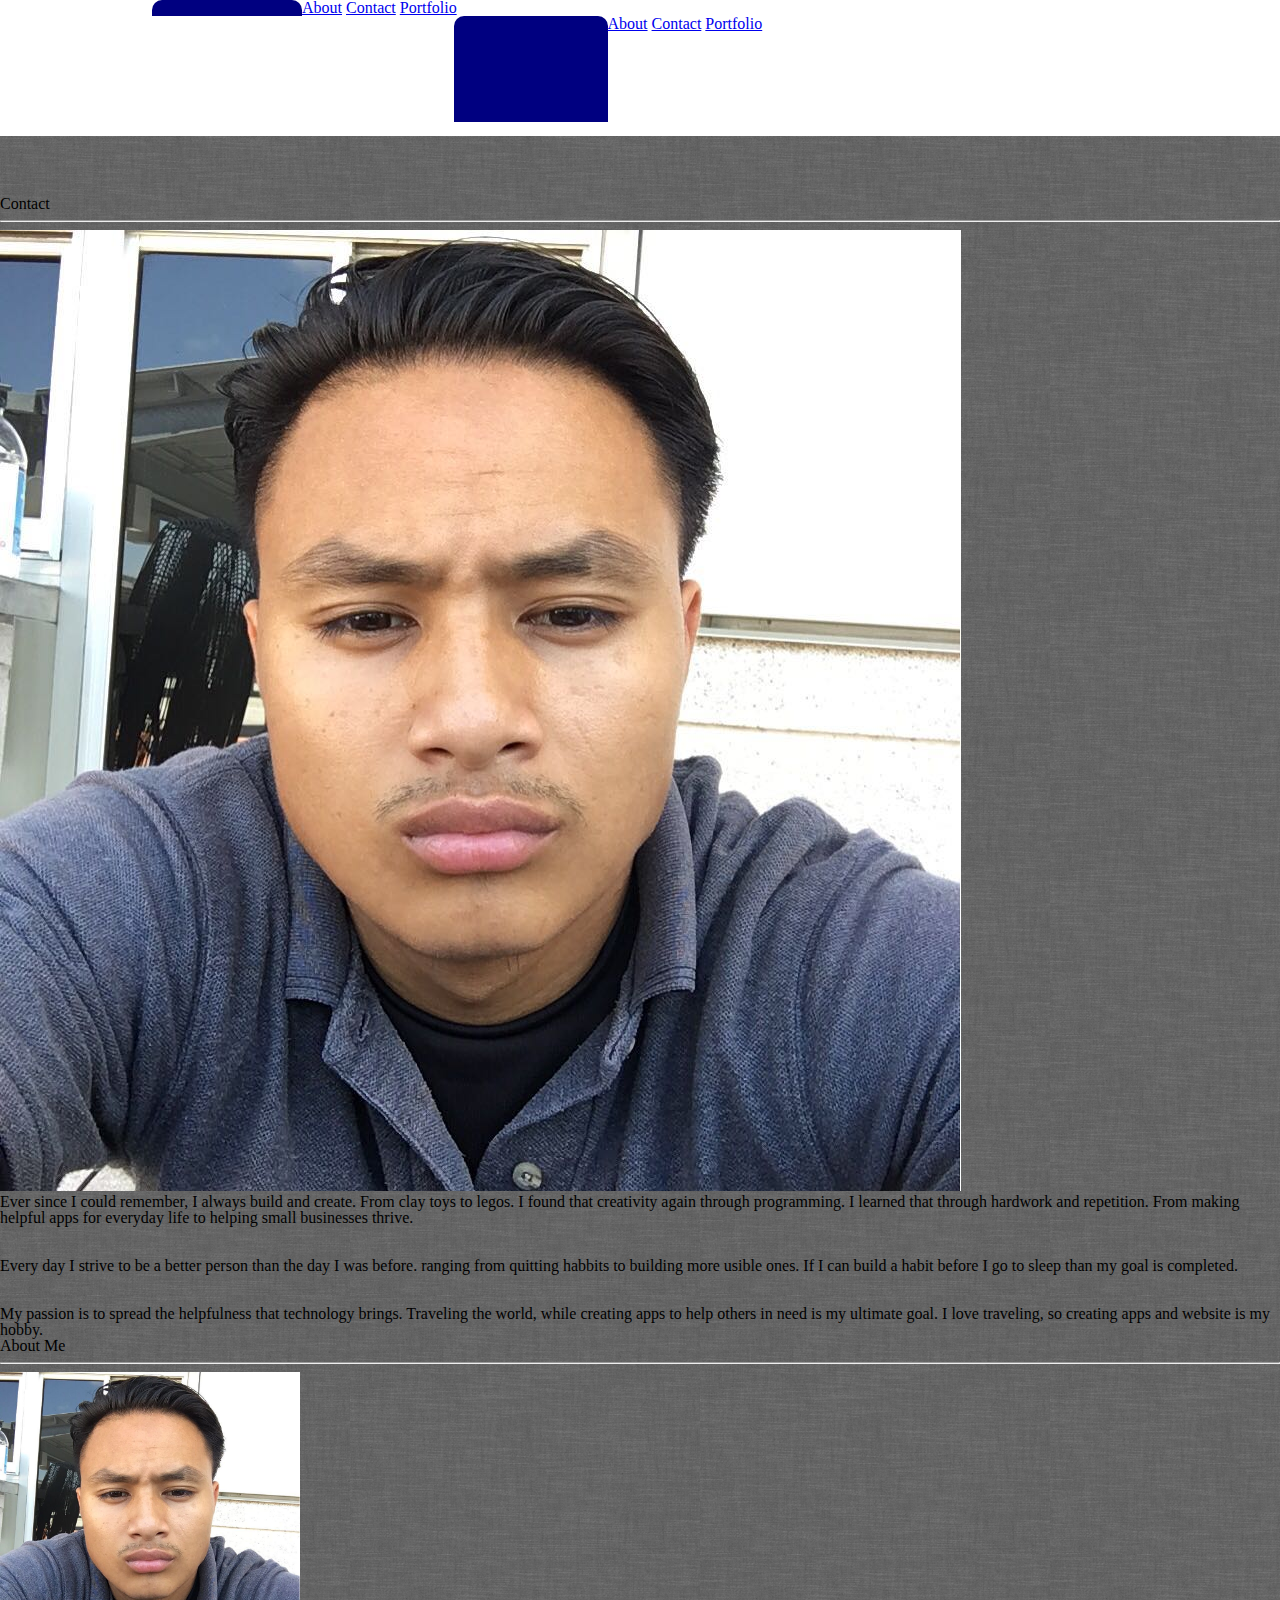
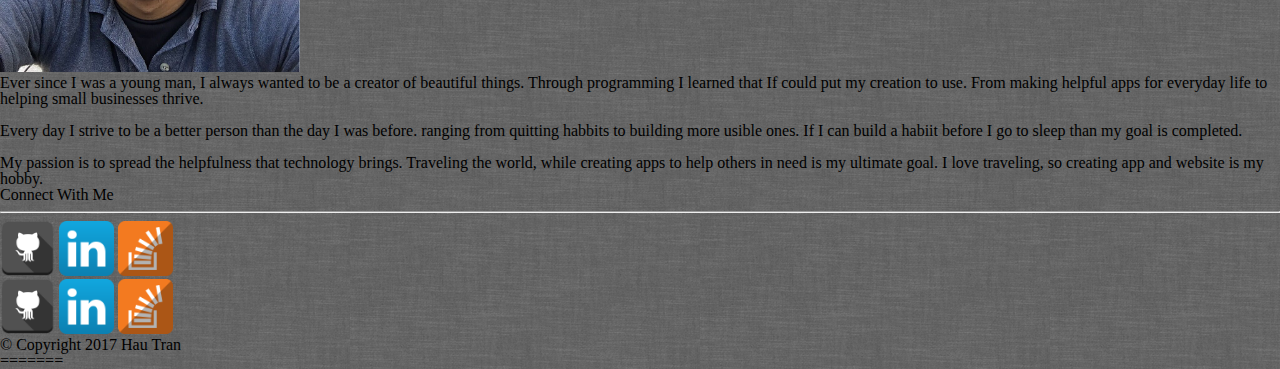
<file: index.html>
<!DOCTYPE html>
<html lang="en-us">
<head>
	<title>About Me</title>
	<link rel="stylesheet" type="text/css" href="Asset/css/reset.css">
	<link rel="stylesheet" type="text/css" href="Asset/css/style.css">
	<link href="https://fonts.googleapis.com/css?family=Raleway" rel="stylesheet">

	<meta name="viewport" content="width=device-width, initial-scale=1">
</head>

<body background="Asset/images/backGround.png">

	<header class="top-bar">
			<div class="name-box2">
				<a class="logo">Hau Tran</a>
			</div>

			<nav class="nav-bar">
				<a href="index.html">About</a>
				<a href="contact.html">Contact</a>
				<a href="portfolio.html">Portfolio</a>

</head>

<body background="Asset/images/backGround.png">

	<header class="top-bar">
			<div class="name-box2">
				<a class="logo">About me</a>
			</div>

			<nav class="nav-bar">
				<a href="index.html">About</a>
				<a href="contact.html">Contact</a>
				<a href="portfolio.html">Portfolio</a>

			</nav>
	</header>

 	<div class="body-paragraph">

	<section class="bio">
					<h2>Contact</h2>
					<hr class="line">

					<img class="bio-image" src="Asset/images/hau23.jpg" alt="me">

					<p>Ever since I could remember, I always build and create. From clay toys to legos.
						I found that creativity again through programming.
						I learned that through hardwork and repetition.
						From making helpful apps for everyday life to helping small businesses
						thrive.
					</p>
					<br><br>

					<p>Every day I strive to be a better person than the day I was before.
						 ranging from quitting habbits to building more usible ones.
						  If I can build a habit before I go to
							sleep than my goal is completed.
					</p>
					<br><br>

					<p>My passion is to spread the helpfulness that technology brings.
					Traveling the world, while creating apps to help others in
					need is my ultimate goal. I love traveling, so creating apps and
					website is my hobby. </p>
	</section>


		<section class="bio">
					<h2>About Me</h2>
					<hr class="line">

				<img id="bio-image" src="Asset/images/hau23.jpg" alt="me" width="300px" height="300px">
					<p>Ever since I was a young man, I always wanted to be a creator of beautiful things. Through programming I learned that If could put my creation to use. From making helpful apps for everyday life to helping small businesses thrive.</p>
					<br>

					<p>Every day I strive to be a better person than the day I was before. ranging from quitting habbits to building more usible ones. If I can build a habiit before I go to sleep than my goal is completed.</p>
						<br>

					<p>My passion is to spread the helpfulness that technology brings.
					Traveling the world, while creating apps to help others in need is my ultimate goal. I love traveling, so creating app and website is my hobby. </p>
		</section>


		<aside class="connecting1">
			<h3>Connect With Me</h3>
			<hr class="line1">


					<a href="https://github.com/hautran1993"><img border="0" alt="Github" src="Asset/images/github.png" img border="0" width="55px" height="55px"></a>

					<a href="https://www.linkedin.com/feed/?trk="><img border="0" alt="LinkIn" src="Asset/images/linkin.png" img border="0" width="55px" height="55px"></a>

					<a href="https://stackoverflow.com/nocaptcha?s=191c69cf-b6ed-4224-9a79-869dc1fccac7"><img border="0" alt="Stack" src="Asset/images/overflow.png" img border="0" width="55px" height="55px"></a>
		</aside>
	</div>


					<a href="https://github.com/hautran1993"> <img border="0" alt="Github" src="Asset/images/github.png" img border="0" width="55px" height="55px"></a>

					<a href="https://www.linkedin.com/feed/?trk="> <img border="0" alt="LinkIn" src="Asset/images/linkin.png" img border="0" width="55px" height="55px"></a>

					<a href="https://stackoverflow.com/nocaptcha?s=191c69cf-b6ed-4224-9a79-869dc1fccac7"> <img border="0" alt="Stack" src="Asset/images/overflow.png" img border="0" width="55px" height="55px"></a>
		</aside>
	</div>


	<footer class="foot">
		<p class="copy-text">&copy; Copyright 2017 Hau Tran</p>
	</footer>


</body>


</html>
=======
</html>
</file>
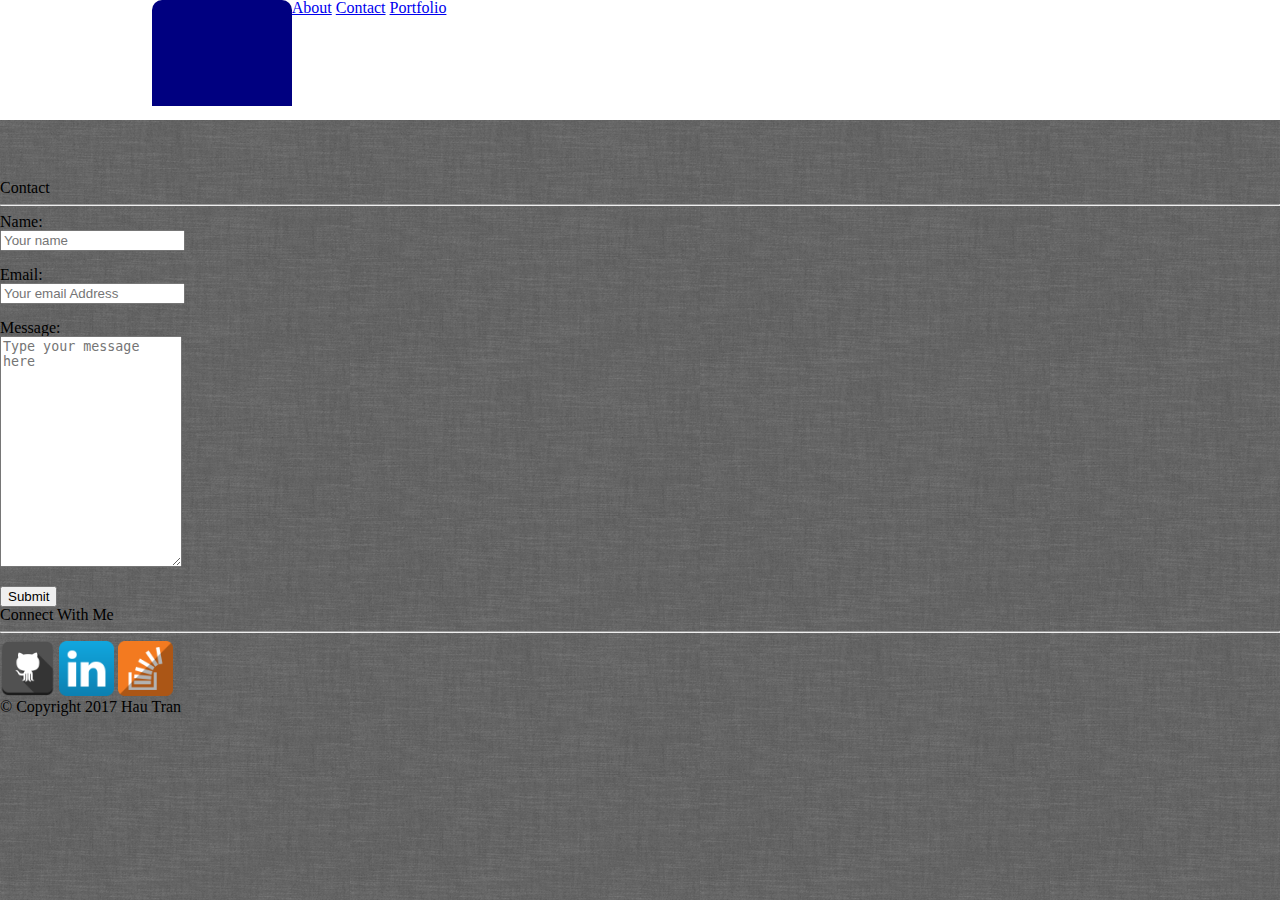
<file: contact.html>
<!DOCTYPE html>
<html lang="en-us">
<head>
	<title>About Me</title>
	<link rel="stylesheet" type="text/css" href="Asset/css/reset.css">
	<link rel="stylesheet" type="text/css" href="Asset/css/style.css">
	<link href="https://fonts.googleapis.com/css?family=Raleway" rel="stylesheet">
	<meta name="viewport" content="width=device-width, initial-scale=1">
</head>

<body background="Asset/images/backGround.png">
	
	<header class="top-bar">
			<div class="name-box2">
				<a class="logo">Contact</a>
			</div>
	
			<nav class="nav-bar">
				<a href="index.html">About</a>
				<a href="contact.html">Contact</a>
				<a href="portfolio.html">Portfolio</a>		
			</nav>
	</header>

 	<div class="body-paragraph">
	<section class="bio">
					<h2>Contact</h2>
					<hr class="line">
					
					<form>
						Name:<br>
						<input class="input" type="text" name="name" placeholder="Your name" width="90px"
						height="90px">
						<br><br>
						Email:<br>
						<input class="input" type="text" name="Email" placeholder="Your email Address">
						<br><br>
						Message:<br>
						<textarea rows="15" col="300" type="text" name="Messsage" placeholder="Type your message here"></textarea>
						<br><br>
						<input class="button" type="submit" value="Submit">
					</form>
	</section>		
		
		<aside class="connecting1">
			<h3>Connect With Me</h3>
			<hr class="line1">

					<a href="https://github.com/hautran1993"> <img border="0" alt="Github" src="Asset/images/github.png" img border="0" width="55px" height="55px"></a>

					<a href="https://www.linkedin.com/feed/?trk="> <img border="0" alt="LinkIn" src="Asset/images/linkin.png" img border="0" width="55px" height="55px"></a>

					<a href="https://stackoverflow.com/nocaptcha?s=191c69cf-b6ed-4224-9a79-869dc1fccac7"> <img border="0" alt="Stack" src="Asset/images/overflow.png" img border="0" width="55px" height="55px"></a>
		</aside>
	</div>
	

	<footer class="foot">
		<p class="copy-text">&copy; Copyright 2017 Hau Tran</p>
	</footer>


</body>

</html>
</file>
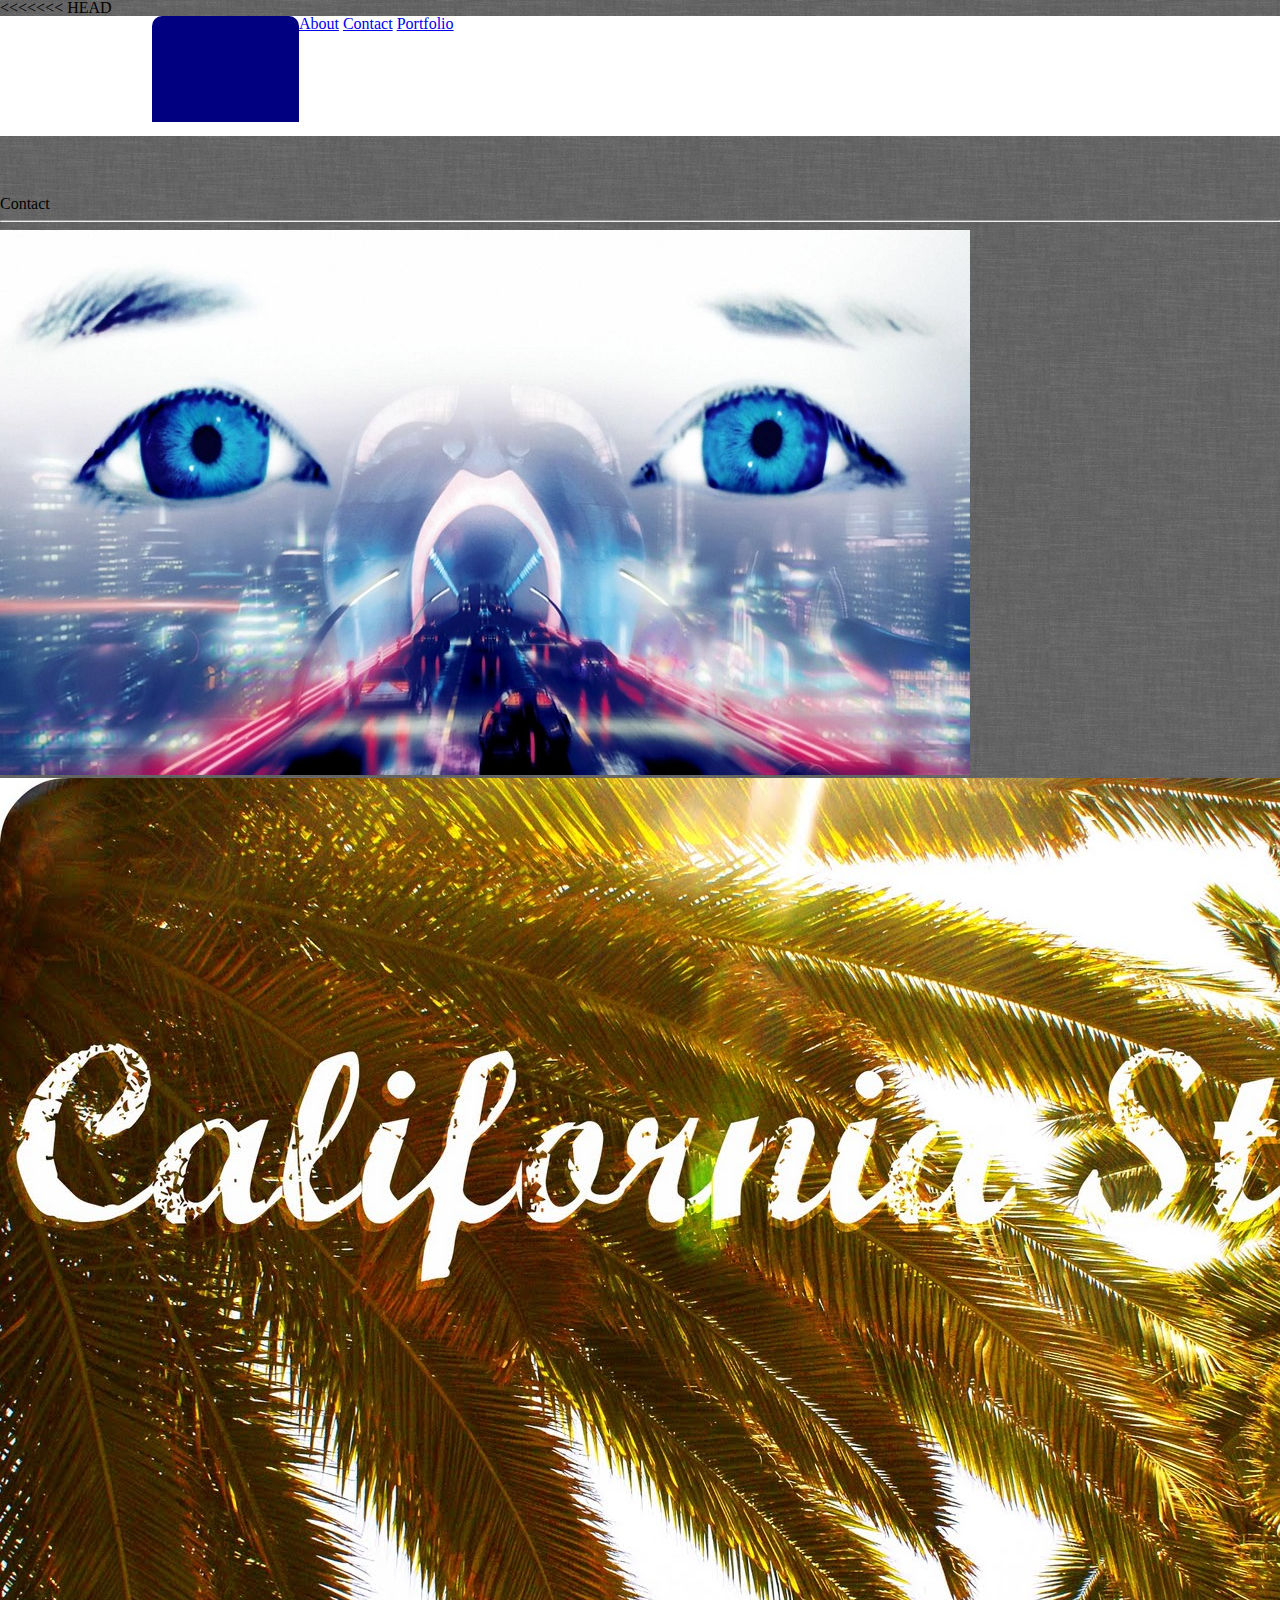
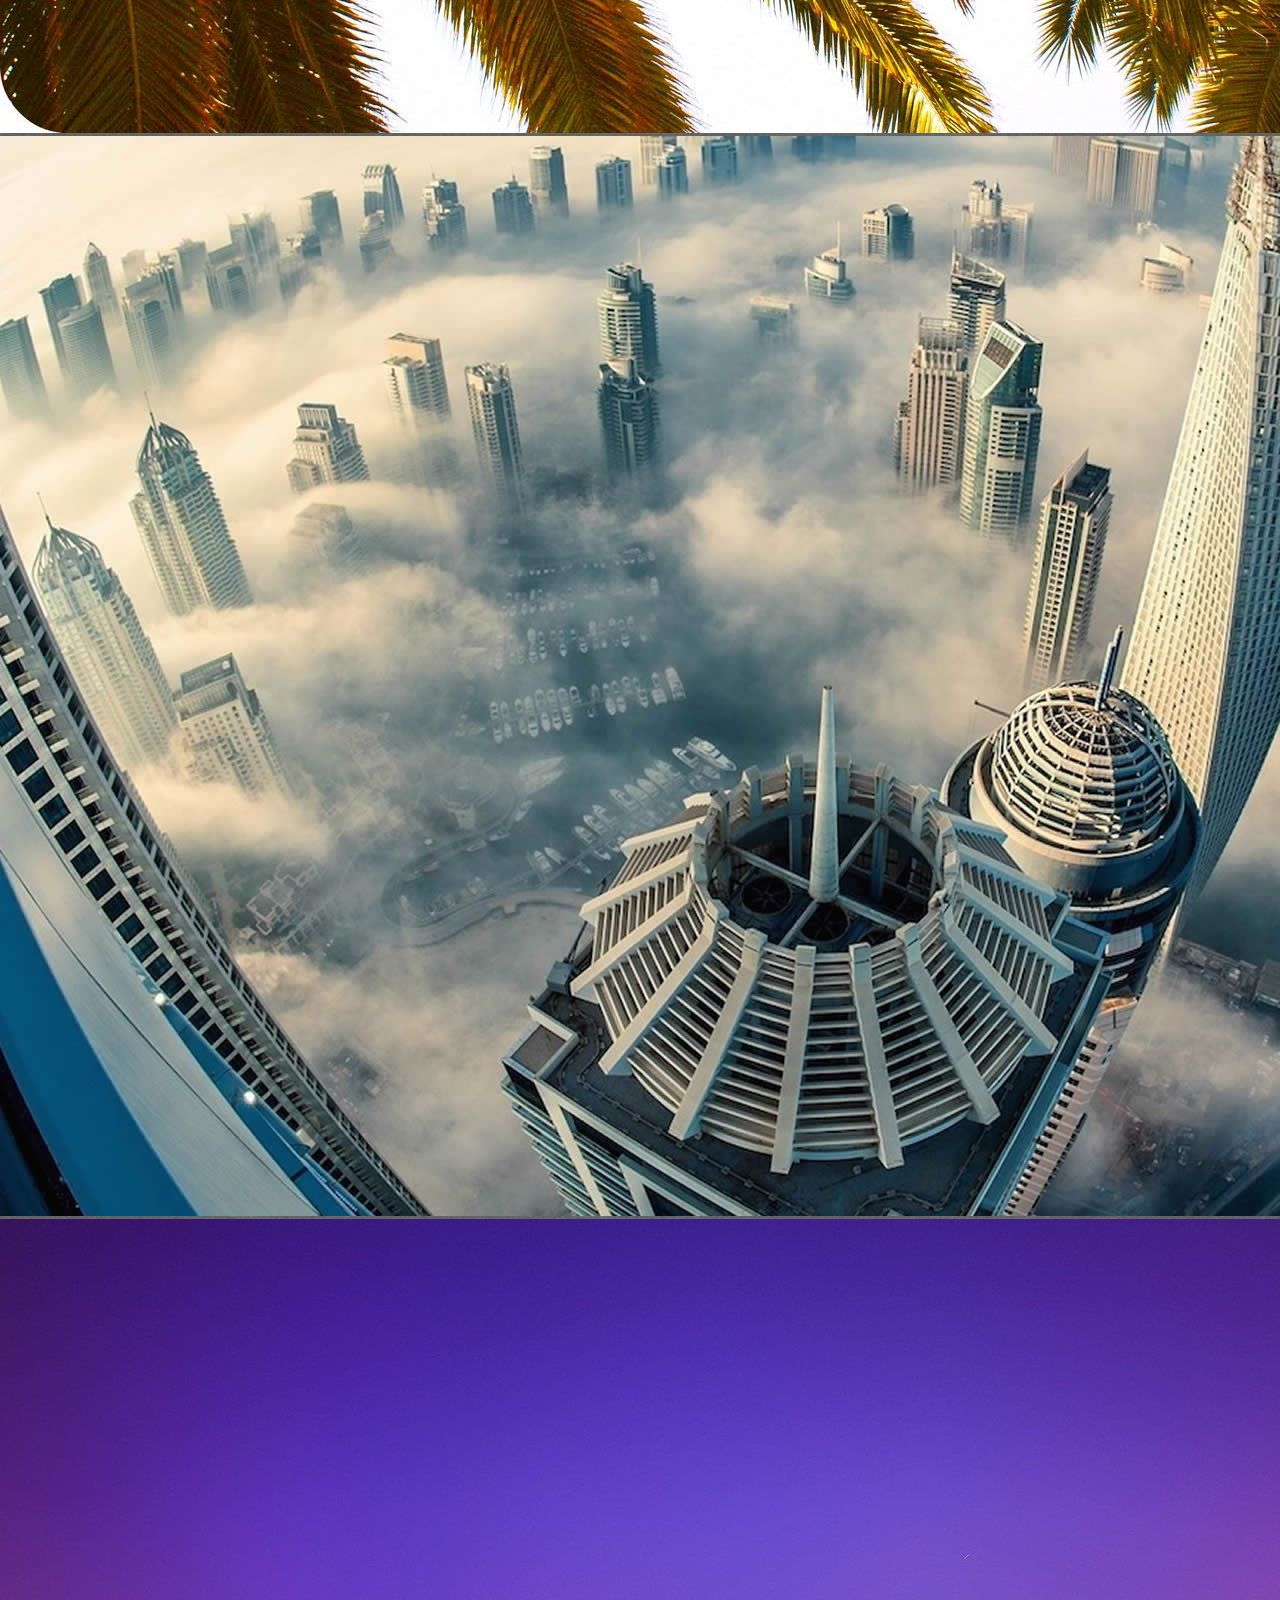
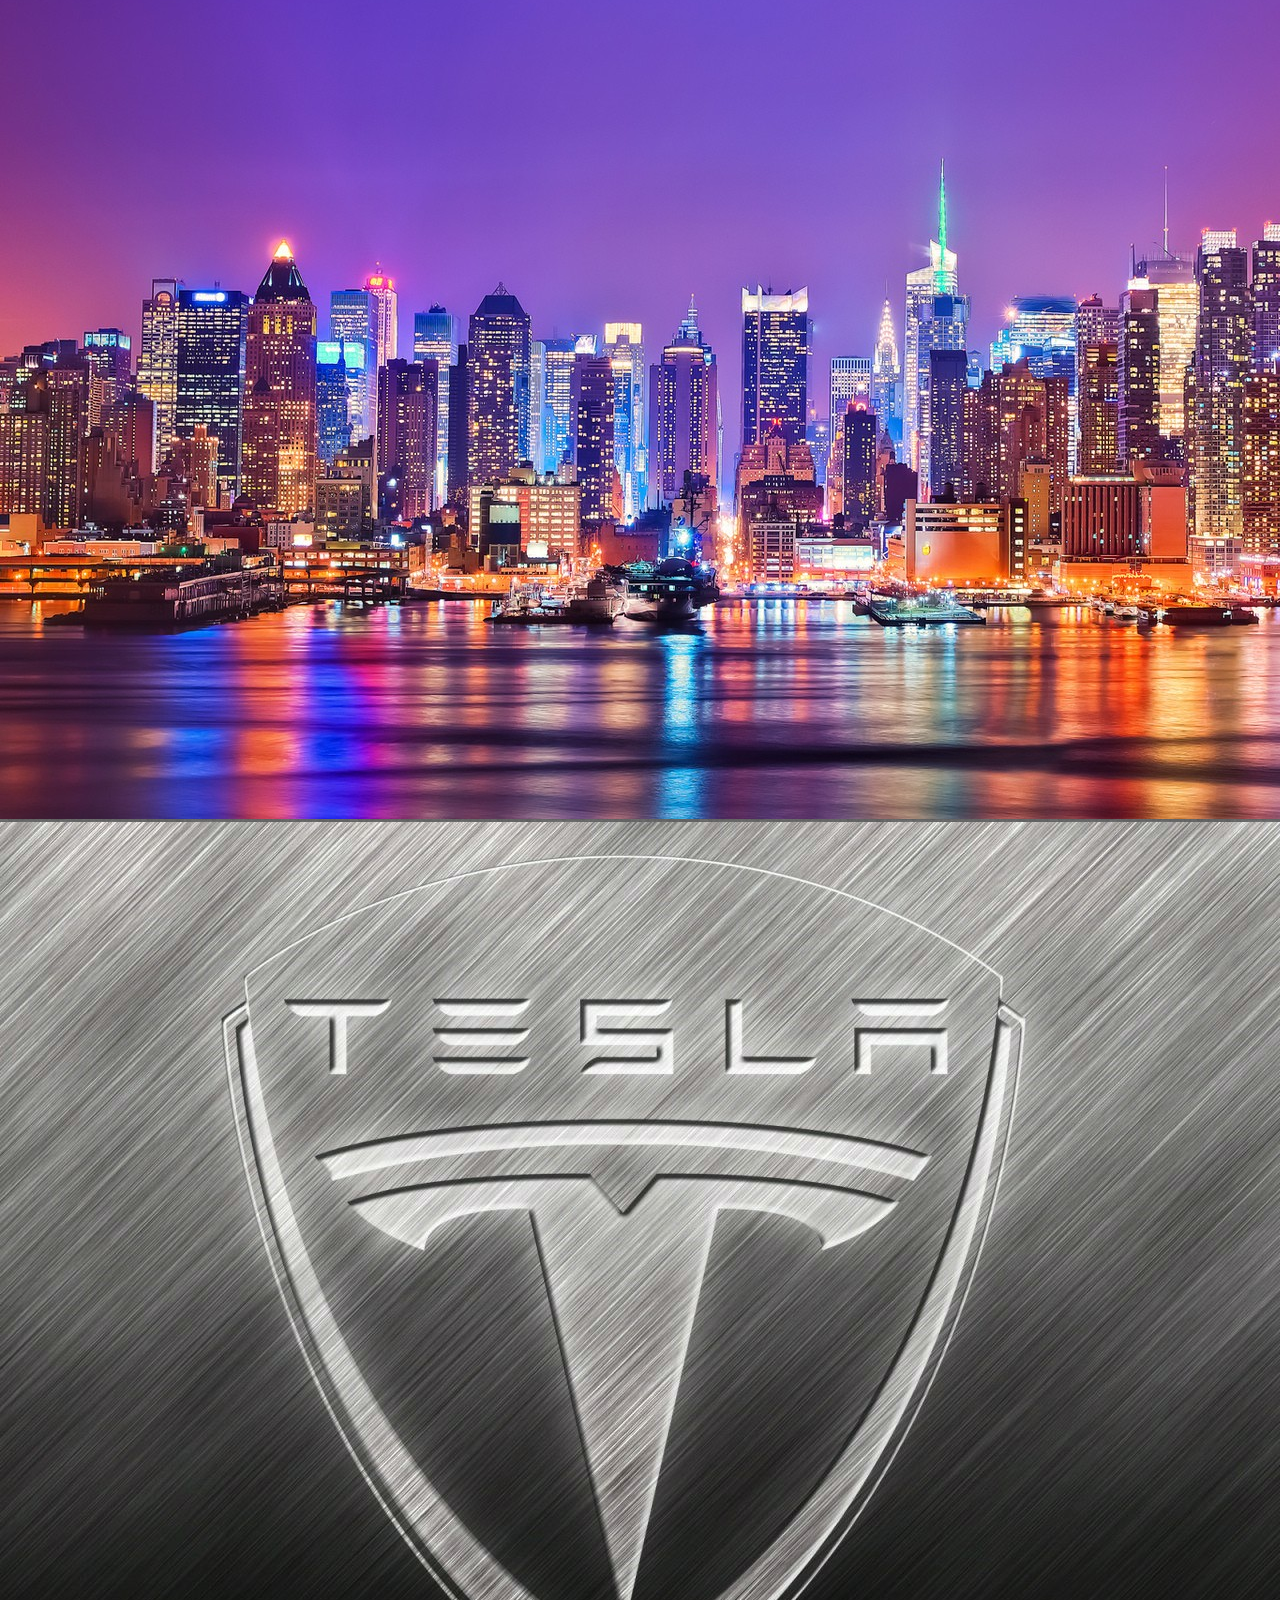
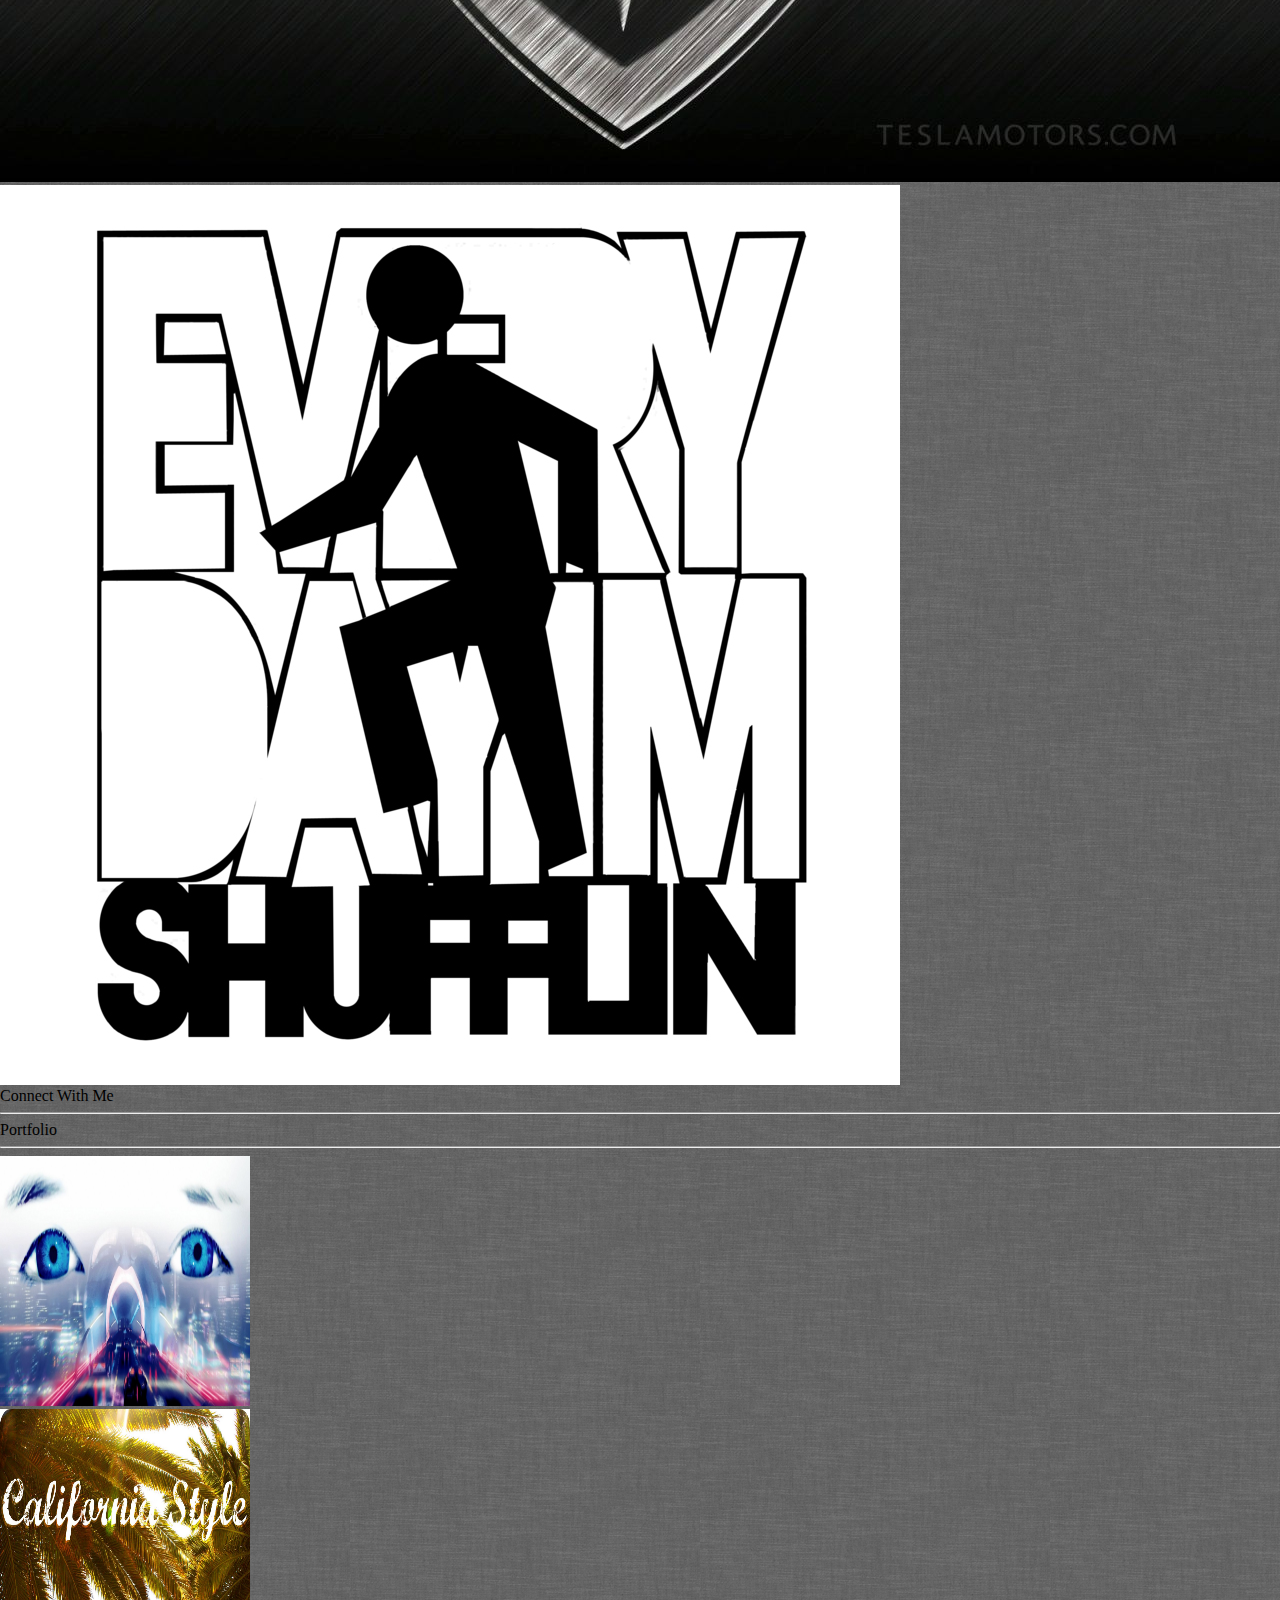
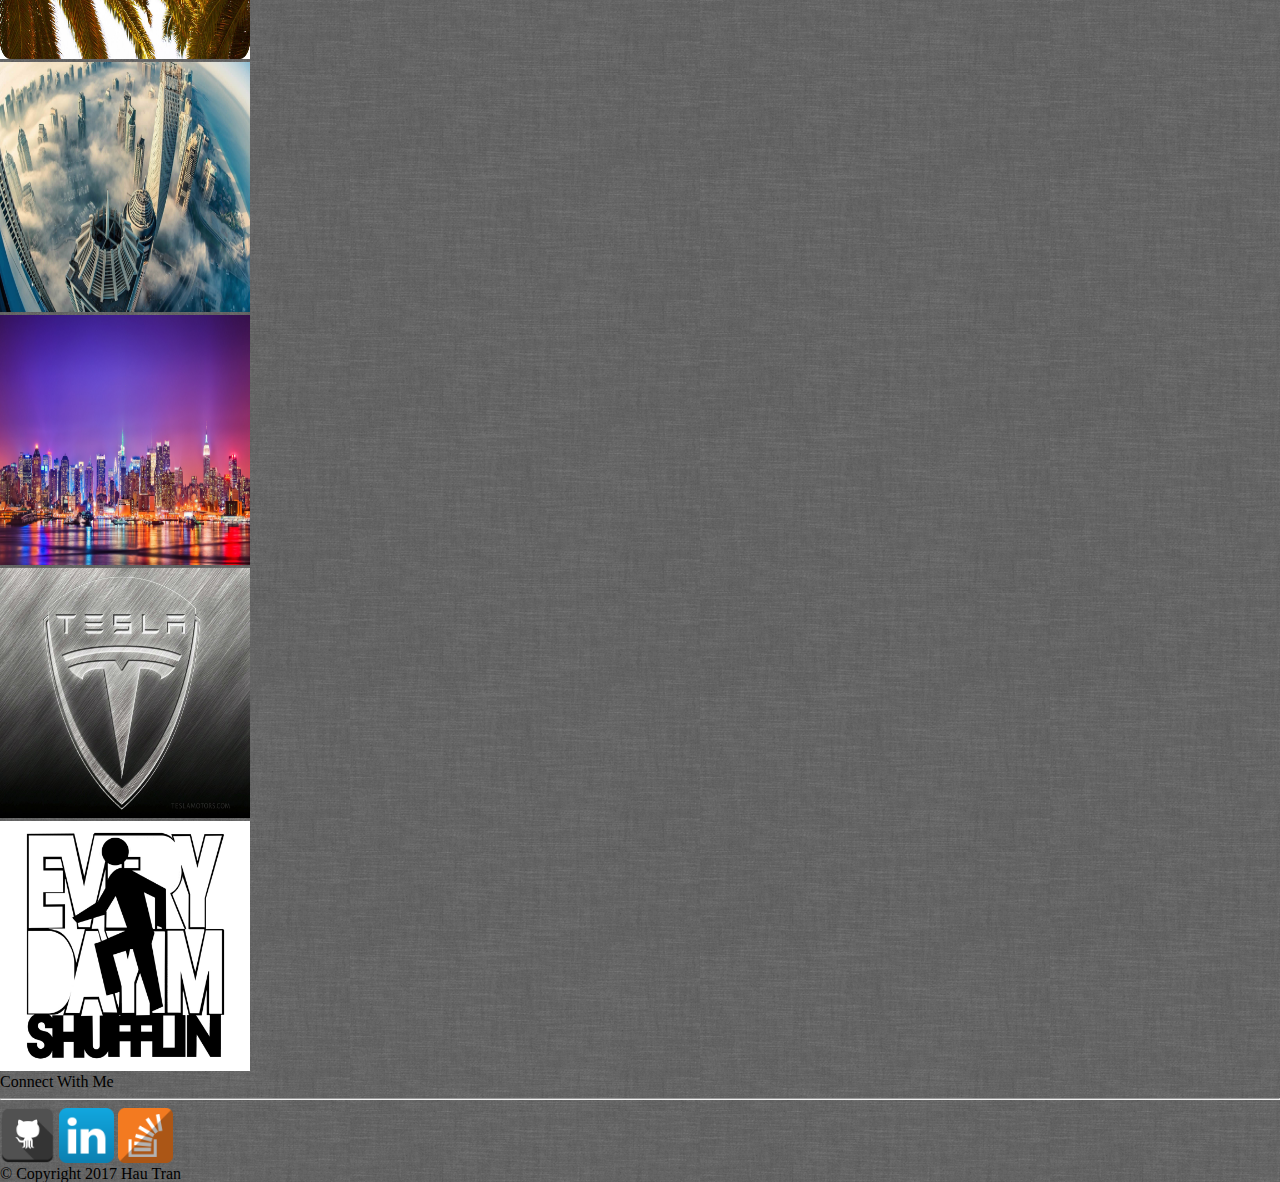
<file: portfolio.html>
<!DOCTYPE html>
<<<<<<< HEAD
<html lang="en-us">
<head>
	<title>About Me</title>
	<link rel="stylesheet" type="text/css" href="Asset/css/reset.css">
	<link rel="stylesheet" type="text/css" href="Asset/css/style.css">
	<link href="https://fonts.googleapis.com/css?family=Raleway" rel="stylesheet">
	<meta name="viewport" content="width=device-width, initial-scale=1">
</head>

<body background="Asset/images/backGround.png">
<html lang="en-us"=>
<head>
	<title>Portfolio</title>
	<link rel="stylesheet" type="text/css" href="Asset/css/reset.css">
	<link rel="stylesheet" type="text/css" href="Asset/css/style.css">
</head>

<body background="Asset/images/backGround.png">

	<header class="top-bar">
			<div class="name-box2">
				<a class="logo">Portfolio</a>
			</div>

			<nav class="nav-bar">
				<a href="index.html">About</a>
				<a href="contact.html">Contact</a>
				<a href="portfolio.html">Portfolio</a>
			</nav>
	</header>

 	<div class="body-paragraph">
	<section class="bio">
				<h2>Contact</h2>
				<hr class="line">
					<ul class="files">
						<li><image src="Asset/images/Ai.jpeg" alt="A.I" ></li>

						<li><image src="Asset/images/calistyle.jpeg" alt="cali"></li>

						<li><image src="Asset/images/dubai.jpeg" alt="Dubai"></li>

						<li><image src="Asset/images/skyline.jpeg" alt="Skyline" ></li>

						<li><image src="Asset/images/tesla.jpeg" alt="Tesla"></li>

						<li><image src="Asset/images/shuffling.jpeg" alt="shuffling"></li>
					</ul>
	</section>


		<aside class="connecting1">
			<h3>Connect With Me</h3>
			<hr class="line1">

	<div class="body-paragraph">
		<section class="bio">
						<h2>Portfolio</h2>
						<hr class="line">
					<ul class="files">
						<li><image src="Asset/images/Ai.jpeg" alt="A.I" width="250px" height="250px"></li>
						<li><image src="Asset/images/calistyle.jpeg" alt="cali" width="250px" height="250px"></li>
						<li><image src="Asset/images/dubai.jpeg" alt="Dubai" width="250px" height="250px"></li>
						<li><image src="Asset/images/skyline.jpeg" alt="Skyline" width="250px" height="250px"></li>
						<li><image src="Asset/images/tesla.jpeg" alt="Tesla" width="250px" height="250px"></li>
						<li><image src="Asset/images/shuffling.jpeg" alt="shuffling" width="250px" height="250px"></li>
					</ul>
		</section>

		<aside class="connecting1">
			<h3>Connect With Me</h3>
			<hr class="line1">

					<a href="https://github.com/hautran1993"> <img border="0" alt="Github" src="Asset/images/github.png" img border="0" width="55px" height="55px"></a>

					<a href="https://www.linkedin.com/feed/?trk="> <img border="0" alt="LinkIn" src="Asset/images/linkin.png" img border="0" width="55px" height="55px"></a>

					<a href="https://stackoverflow.com/nocaptcha?s=191c69cf-b6ed-4224-9a79-869dc1fccac7"> <img border="0" alt="Stack" src="Asset/images/overflow.png" img border="0" width="55px" height="55px"></a>
		</aside>
	</div>
	<footer class="foot">
		<p class="copy-text">&copy; Copyright 2017 Hau Tran</p>
	</footer>


</body>

</body>

</html>
</file>
<file: Asset/css/style.css>
<<<<<<< HEAD
.en-us {
    width: 960px;
    height: 100%;
}
.top-bar {
    background-color: white;
    margin-bottom: 60px;
    position: relative;
    height: 120px;
}

.name-box2 {
    background-color: navy;
    color: navy;
    margin-left: 152px;
    float: left;
    border-top-left-radius: 10px;
    border-top-right-radius: 10px;
    padding: 45px;
=======
.en-us{
    width: 960px;
    height: 100%;
}
.top-bar{
    background-color: white;
    margin-bottom: 60px;
}

.name-box1{
    background-color: navy;
    color: white;
    margin-left: 152px;
    position: absolute;
    border-top-left-radius: 10px;
    border-top-right-radius: 10px;
    padding: 32px;
    left: 62px;
>>>>>>> f18079c04ab67afdee1a0cbd8ac487748f253f86
    width: 120px;
    font-size: 25px;
    padding-bottom: 50px;
    text-align: center;
<<<<<<< HEAD
}

.nav-bar {
    float:right;
=======
    top:1px;}

.name-box2{
    background-color: navy;
    color: white;
    margin-left: 152px;
    position: absolute;
    border-top-left-radius: 10px;
    border-top-right-radius: 10px;
    padding: 32px;
    left: 62px;
    width: 120px;
    font-size: 25px;
    padding-bottom: 50px;
    text-align: center;
    top:1px;
}
.name-box{    
    background-color: navy;
    color: white;
    margin-left: 152px;
    position: absolute;
    border-top-left-radius: 10px;
    border-top-right-radius: 10px;
    padding: 32px;
    top: 0px;
    left: 62px;
    width: 120px;
    font-size: 25px;
    padding-bottom: 25px;
    text-align: center;
}

.nav-bar{
    margin-left: 65%;
>>>>>>> f18079c04ab67afdee1a0cbd8ac487748f253f86
    padding: 3%;
    word-spacing: 10px;
    font-size: 20px;
}

<<<<<<< HEAD
#bio-image {
    margin-right: 20px;
=======
#bio-image{
`margin-right: 20px;
>>>>>>> f18079c04ab67afdee1a0cbd8ac487748f253f86
    margin-left: 5px;
    float: left;
    padding-bottom: 1px;
    padding-right: 10px;
}

<<<<<<< HEAD
.files img {
    margin-bottom: 50px;
}

.bio {
=======
.files img{
    margin-bottom: 50px;
}

.bio{
>>>>>>> f18079c04ab67afdee1a0cbd8ac487748f253f86
    width: 570px;
    background-color: #FFF;
    padding: 25px;
    margin-left: -30px;
    font-size: 20px;
    font-family: 'Raleway', sans-serif;
    word-spacing: 10px
}

<<<<<<< HEAD
.bio-image{
    width: 200px;
    height: 200px;
    float: left;
    margin-right: 25px;
    border: 1px #dddddd solid;
}

.body-paragraph {
=======
.body-paragraph{
>>>>>>> f18079c04ab67afdee1a0cbd8ac487748f253f86
    width: 960px;
    margin: 0 auto;
    flex: 1 auto;
}

h2 {
    padding: 30px;
    font-size: 22px;
    color: navy;
}
<<<<<<< HEAD

.files {
    display: flex;
    flex-wrap: wrap;
    justify-content: space-between;
}

.files img {
    margin-bottom: 50px;
    height: 250px; 
    width: 250px;
=======
.files{
    display: table-cell;
    flex-wrap: wrap;
    justify-content: space-between;
    margin-left: 40px;
    margin-right: 40px;
>>>>>>> f18079c04ab67afdee1a0cbd8ac487748f253f86
}

.body-margin {
    width: 650px;
    margin: 0 auto;
    flex: 1 0 auto;
    background-color: grey;
}

<<<<<<< HEAD
.portfolio {
=======
.portfolio{
>>>>>>> f18079c04ab67afdee1a0cbd8ac487748f253f86
    float: left;
    position: relative;
    width: 40%;
    margin-right: 8%;
}

<<<<<<< HEAD
.button {
    width: 100px;
}

.input {
=======
.button{
    width: 100px;
}

.input{
>>>>>>> f18079c04ab67afdee1a0cbd8ac487748f253f86
    width: 98%;
    height: 30px;
}

<<<<<<< HEAD
.input2 {
=======
.input2{
>>>>>>> f18079c04ab67afdee1a0cbd8ac487748f253f86
    width: 98%;
    height: 200px;
}

<<<<<<< HEAD
.logo { 
    color: white;
    font-size: 21px;
}

.body-float {
    position: relative;
}

.bar-items {
    color: #d21034;
}

.line {
=======
.logo{ color: navy
    font-size: 18px;
}

.body-float{
    position: relative;
}

.bar-items{
    color: #d21034;
}

.line{
>>>>>>> f18079c04ab67afdee1a0cbd8ac487748f253f86
    padding-bottom: 0px;
    overflow: hidden;
    border-width: 2px;
    margin-bottom: 30px;
    font-color:navy;
}

<<<<<<< HEAD
.line1 {
=======
.line1{
>>>>>>> f18079c04ab67afdee1a0cbd8ac487748f253f86
    padding-bottom: 0px;
    overflow: hidden;
    border-width: 2px;
    margin-bottom: 30px;
    width: 227px
}   

<<<<<<< HEAD
.connecting1 {
    position: absolute;
    left: 70%;
    top: 180px;
=======
.connecting1{
    position: absolute;
    left: 66%;
    top: 167px;
>>>>>>> f18079c04ab67afdee1a0cbd8ac487748f253f86
    text-align: center;
    width: 260px;
    height: 162px;
    background-color: #FFF;
}

li {
<<<<<<< HEAD
    padding: 17px;
}

=======
    float: left;
    padding: 17px;
}
>>>>>>> f18079c04ab67afdee1a0cbd8ac487748f253f86
h3 {    
    padding-bottom: 5%;
    padding-top: 5%;
    font-size: 25px;
}

<<<<<<< HEAD
.copy-center {
    text-align: center;
}

.foot {
=======
.logo-name{}

.copy-center{
	text-align: center;
}

.foot{
>>>>>>> f18079c04ab67afdee1a0cbd8ac487748f253f86
    text-align: center;
    background-color: white;
    font-family: "arial";
    float: auto;
    padding-bottom: 30px;
    padding-top: 30px;
    border-top: thick solid;
    border-top-color: navy;
    margin-top: 30px;
}

a {
    padding-right: 10px;
    padding-left:10px ;
<<<<<<< HEAD
    color: navy;
}

@media screen and (max-width: 980px) {
    
    .body-paragraph {
        width: auto;
    }
    .bio {
        width: 40%;
        margin-left: 153px;
        flex-wrap: wrap;
    }
    .connecting1 {
        width: auto;
    }
    .top-bar {
        width: auto;
        marg: 0 auto;
    } 
    .files img {
        display: flex;
        flex-wrap: wrap;
        justify-content: space-between;
        width: 162px;
        height: 262px;
    }    
    body {
        width: auto;
    }

    .foot{
        margin-top: 60px;
    }
}

@media screen and (max-width: 768px) {
    
    .body-paragraph {
        width: auto;
        float: none;
        margin: 0 auto;
        height: -webkit-fill-available;
    }
    .bio {
        width: 410px;
        float: none;
        position: relative;
        bottom: 30px;
    }
    
    .connecting1 {
        width: 459px;
        top: auto;
        left: 154px;
        height: auto;
        padding-bottom: 16px;
    }
    
    .top-bar {
        width: auto;
        float: none;
    } 
    
    .files img {
        display: flex;
        flex-wrap: wrap;
        justify-content: space-between;
        width: 171px;
        height: 166px
    }
    
    .foot {
        margin-top: 300px;
    }
    
}

@media screen and (max-width: 640px) {
    .name-box2{
        margin-left: 30%;
        width: 125px;
    }

    .nav-bar {
        width: 100%;
        text-align: center;
        background-color: white;
        margin-top: 18px;
    }

    .body-paragraph{
        width: auto;
        float: ;
        margin: 0 auto;
        padding-top: 40px;
    }
    .bio{
        width: auto;
        float: none;
        position: relative;
        right: 69px;
    }

    .connecting1{
        width: 490px;
        left: 84px;
        margin-top: 6%;
    }

    .files img {
        display: flex;
        flex-wrap: wrap;
        justify-content: space-between;
        width: 408px;
        height: 350px;
    }

    .top-bar{
        width: auto;
        float: none;
    }
    a {
        padding-right: 10px;
        padding-left: 10px;
        color: navy;
        margin-left: 20px;
    }
    
    .foot{
        margin-top: 50%;
    }
}
=======
}



>>>>>>> f18079c04ab67afdee1a0cbd8ac487748f253f86
</file>
